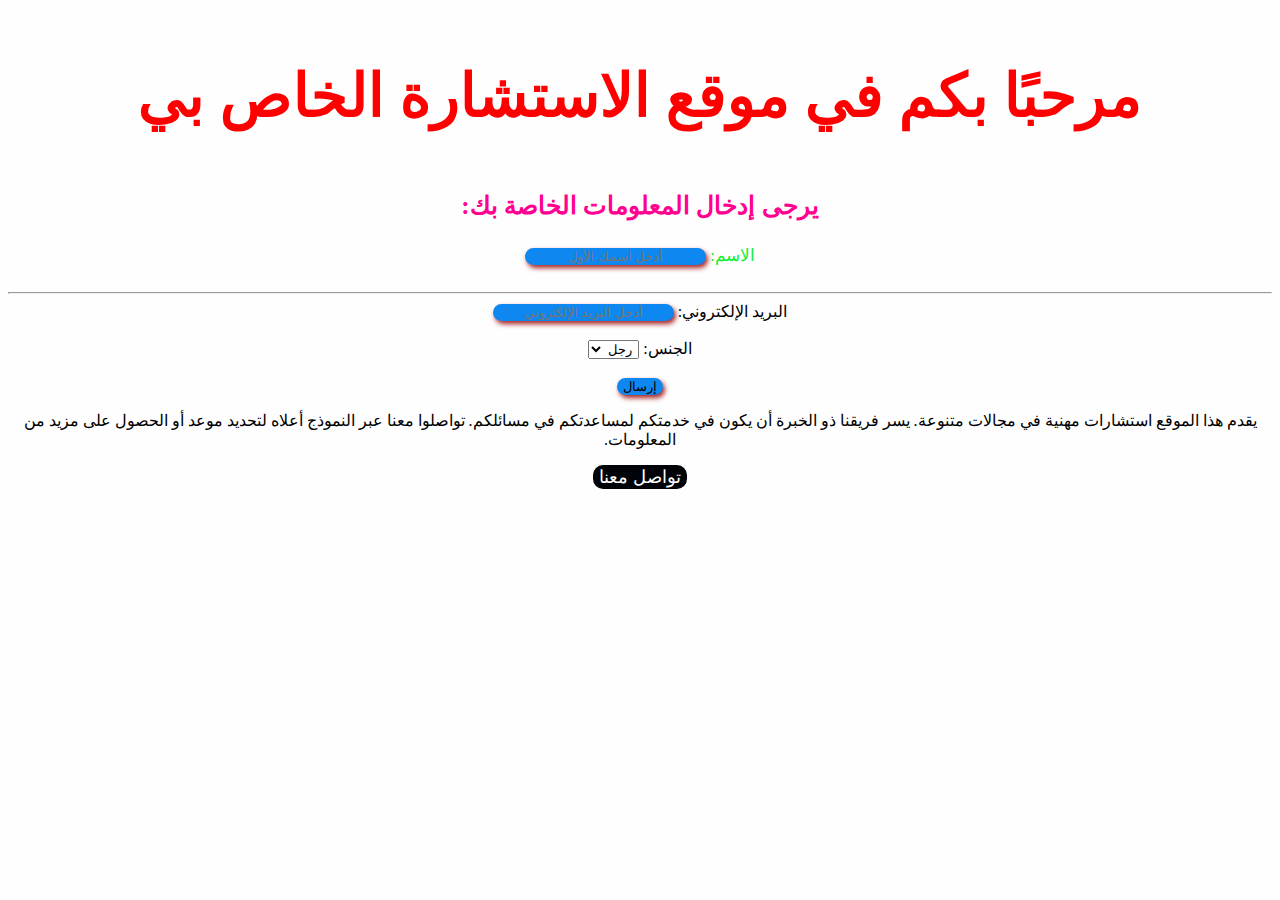
<file: JS/P2 first time css/index.html>
<!DOCTYPE html>
<html lang="ar">
<head>
    <meta charset="UTF-8">
    <meta name="viewport" content="width=device-width, initial-scale=1.0">
    <title>مشروع 1</title>
    <link rel="stylesheet" href="style.css">
</head> 
<body>
    <div class="container">
        <header>
            <h3>مرحبًا بكم في موقع الاستشارة الخاص بي</h3>
        </header>
        
        <main>
            <p class="class1">يرجى إدخال المعلومات الخاصة بك:</p>

            <div class="form-container">
                <form>
                    <label id="labelName" for="name">الاسم:</label>
                    <input type="text" id="name" name="name" required placeholder="أدخل اسمك الأول"><br><br>
                    <hr>
                    <label for="email">البريد الإلكتروني:</label>
                    <input type="email" id="email" name="email" required placeholder="أدخل البريد الإلكتروني"><br><br>
                    
                    <label for="gender">الجنس:</label>
                    <select id="gender" name="gender">
                        <option value="male">رجل</option>
                        <option value="female">امرأة</option>
                    </select><br><br>
                    
                    <input type="submit" value="إرسال">
                </form>
            </div>

            <p>
            يقدم هذا الموقع استشارات مهنية في مجالات متنوعة.
            يسر فريقنا ذو الخبرة أن يكون في خدمتكم لمساعدتكم في مسائلكم.
            تواصلوا معنا عبر النموذج أعلاه لتحديد موعد أو الحصول على مزيد من المعلومات.
            </p>
            
            <button>تواصل معنا</button>
        </main>
    </div>
</body>
</html>
</file>
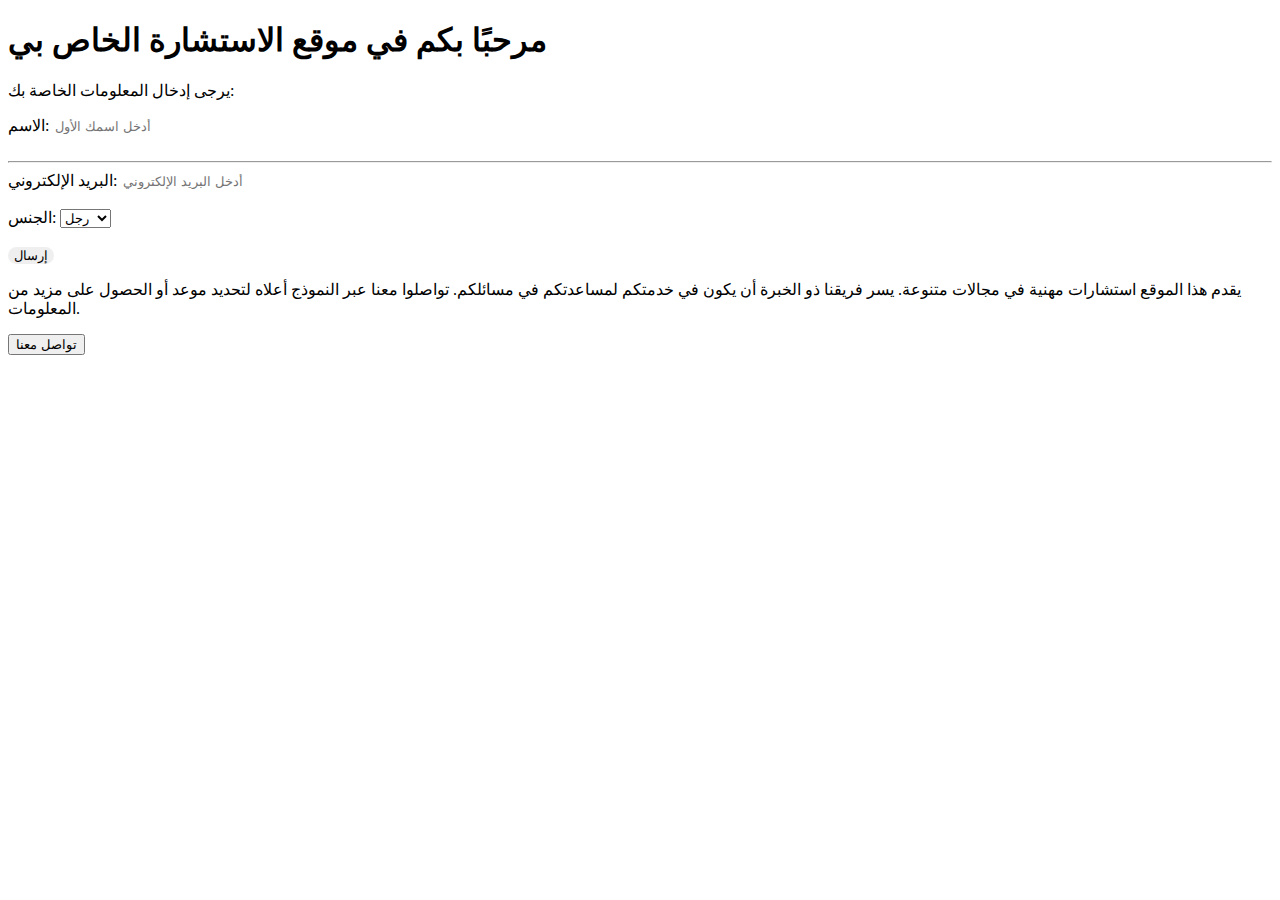
<file: JS/P1/index1.html>
<!DOCTYPE html>
<html lang="ar">
<head>
    <meta charset="UTF-8">
    <meta name="viewport" content="width=device-width, initial-scale=1.0">
    <title>مشروع 1</title>
    <link rel="stylesheet" href="style.css">
</head> 
<body>
    <div class="container">
        <header>
            <h1>مرحبًا بكم في موقع الاستشارة الخاص بي</h1>
        </header>
        
        <main>
            <p>يرجى إدخال المعلومات الخاصة بك:</p>

            <div class="form-container">
                <form>
                    <label for="name">الاسم:</label>
                    <input type="text" id="name" name="name" required placeholder="أدخل اسمك الأول"><br><br>
                    <hr>
                    <label for="email">البريد الإلكتروني:</label>
                    <input type="email" id="email" name="email" required placeholder="أدخل البريد الإلكتروني"><br><br>
                    
                    <label for="gender">الجنس:</label>
                    <select id="gender" name="gender">
                        <option value="male">رجل</option>
                        <option value="female">امرأة</option>
                    </select><br><br>
                    
                    <input type="submit" value="إرسال">
                </form>
            </div>

            <p>
            يقدم هذا الموقع استشارات مهنية في مجالات متنوعة.
            يسر فريقنا ذو الخبرة أن يكون في خدمتكم لمساعدتكم في مسائلكم.
            تواصلوا معنا عبر النموذج أعلاه لتحديد موعد أو الحصول على مزيد من المعلومات.
            </p>
            
            <button>تواصل معنا</button>
        </main>
    </div>
</body>
</html>
</file>
<file: JS/P2 first time css/style.css>
*{
    margin: 12 ; /* margin: 5px ; ist für den abstand zwischen den elementen*/
    padding: 12 ; /* padding: 1px ; ist für den abstand zwischen dem element und dem rand*/
    direction: rtl; /* direction: rtl; ist für die richtung des textes*/
    text-align: center; /* text-align: center; ist für die ausrichtung des textes*/
}  
/*  WAS ist Unterschied zwischen * und body?
 Antwort: * ist für alle Elemente, aber body ist nur für den body.
 Z.B. wenn wir die Schriftart für alle Elemente ändern wollen, 
 dann schreiben wir *{font-family: 'Times New Roman', Times, serif;}, 
 aber wenn wir die Schriftart nur für den body ändern wollen, 
 dann schreiben wir body{font-family: 'Times New Roman', Times, serif;}.
 aber * ist stärker als body 
*/
body{
    background-color: rgb(254, 254, 254); /* die hintergrundfarbe*/
    font-family: 'Times New Roman', Times, serif; /* die schriftart*/
}
h3{
    color: red;
    font-size: 60px; /* 60px ist die größe der schrift*/
    font-weight: 900; /* 900 ist die dickste schrift*/
    font-family: 'Times New Roman', Times, serif; /* die schriftart*/
}

input {
    background-color: rgb(15, 135, 240); /* die hintergrundfarbe*/
    border: 2px solid black; /* die farbe der umrandung*/
    border-radius: 10px; /* die runde der umrandung*/
    border: none; /* keine umrandung*/
    box-shadow: 2px 3px 5px rgb(168, 35, 35);
}

/*  WAS ist Unterschied zwischen class und id?
 Antwort: die Klassen können mehrmals verwendet werden, 
 aber die id nur einmal.  
 Z.B. wenn wir die Klasse class1 in mehreren Elementen verwenden,
*/
.class1{ /*  */

   color: rgb(255, 0, 144); /* die schriftfarbe*/
    font-size: 25px; /* die größe der schrift*/
    font-weight: 900;
}

#labelName{ /* #labelName ist die id des labels*/

    color: rgb(16, 239, 53);
    font-size: 17px;
}

button{
    background-color: rgb(0, 4, 8);
    color: rgb(255, 255, 255);
    border: none;
    border-radius: 10px;
    font-size: large;
    cursor: pointer;

  
}
button:hover{
    background-color: rgb(240, 6, 6);
    color: rgb(0, 4, 8);
    border: 2px solid rgb(0, 4, 8);
    font-size: 20px; /* die größe der schrift*/
    cursor: pointer; /* die hand*/ 
    transition: 0.5s ease-in-out; /* die zeit der animation und ease ist die art der animation*/
    transform: rotate(360deg); /* die drehung der animation*/
}
</file>
<file: JS/P1/style.css>
/*body {
    font-family: Arial, sans-serif;
    margin: 0;
    padding: 0;
  }
  
  header {
    background-color: #380ee1;
    padding: 20px;
    text-align: left;
  }

  main {
    max-width: 800px;
    margin: 20 auto;
    padding: 60px;
  }
  
  form {
    display: grid;
    grid-gap: 10px;
  }
  
  label {
    font-weight: bold;
  }
  
  button {
    background-color: #007bff;
    color: #fff;
    padding: 10px 20px;
    border: none;
    cursor: pointer;
  }
  
  button:hover {
    background-color: #0056b3;
  }
  div {
    margin-bottom: 10px;
  }
  */
/*
  * {
background-color: black;
color : white;
direction: rtl;
}
*/


input {
  border : 1px solid #ccc;
  border-radius: 15px;
  border: none;
  border-shadow: 0 0 10px 0;
}
</file>
